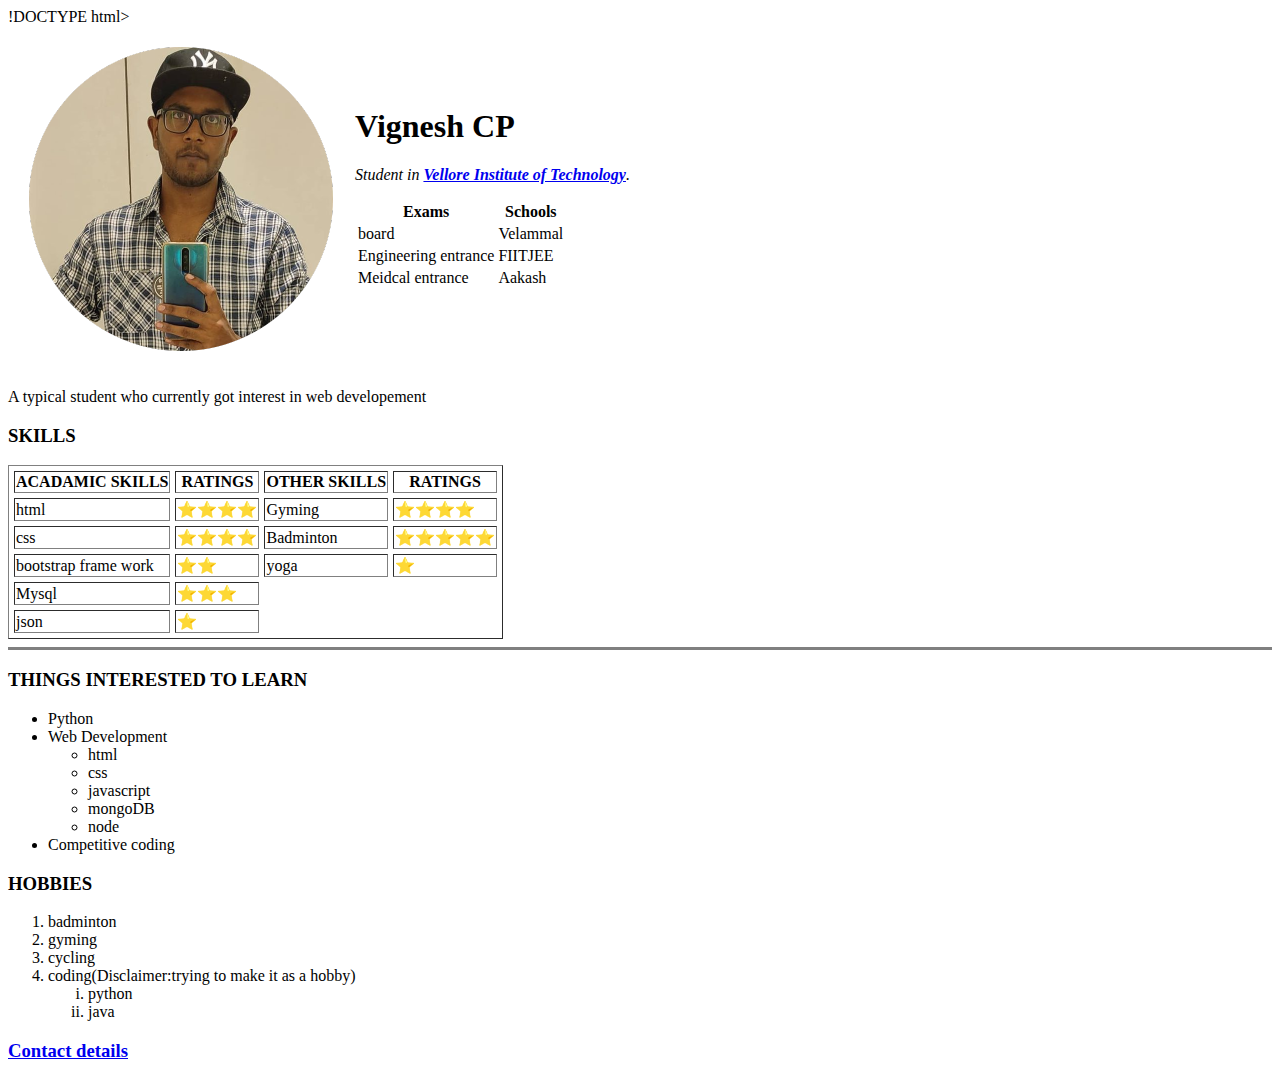
<file: cvindex.html>
!DOCTYPE html>
<html lang="en" dir="ltr">

<head>
  <meta charset="utf-8">
  <title>🤓vicky personal site</title>
</head>

<body>
  <table cellspacing='20'>
    <tr>
      <td>
          <img src="vicky.png" alt="vicky's profile picture">
      </td>
      <td>
        <h1>Vignesh CP </h1>
        <p><em>Student in <strong><a href="https://vit.ac.in/">Vellore Institute of Technology</a></strong>.</em></p>
        <table>
          <thead>
            <tr>
              <th>Exams</th>
              <th>Schools</th>
            </tr>
          </thead>
          <tbody>
            <tr>
              <td>board</td>
              <td>Velammal</td>
            <tr>
              <td>Engineering entrance</td>
              <td>FIITJEE</td>
            </tr>
            <tr>
              <td>Meidcal entrance</td>
              <td>Aakash</td>
            </tr>
          </tbody>
        </table>
      </td>
    </tr>
  </table>


  <p>A typical student who currently got interest in web developement</p>
  <h3>SKILLS</h3>
  <table border='1' cellspacing='5'>
    <thead>
      <tr>
        <th>
          ACADAMIC SKILLS
        </th>
        <th>
          RATINGS
        </th>
        <th>
          OTHER SKILLS
        </th>
        <th>
          RATINGS
        </th>
      </tr>
      </thead>
    <tbody>
      <tr>
        <td>html</td>
        <td>⭐⭐⭐⭐</td>
        <td>Gyming</td>
        <td>⭐⭐⭐⭐</td>
      </tr>
      <tr>
        <td>css</td>
        <td>⭐⭐⭐⭐</td>
        <td>Badminton</td>
        <td>⭐⭐⭐⭐⭐</td>
      </tr>
      <tr>
        <td>bootstrap frame work</td>
        <td>⭐⭐</td>
        <td>yoga</td>
        <td>⭐</td>
      </tr>
      <tr>
        <td>Mysql</td>
        <td>⭐⭐⭐</td>
      </tr>
      <tr>
        <td>json</td>
        <td>⭐</td>
      </tr>
    </tbody>
</table>
  <hr size='3' noshade>
  <h3><strong>THINGS INTERESTED TO LEARN</strong></h3>
  <UL>
    <LI>Python</LI>
    <li>Web Development</li>
    <ul>
      <li>html</li>
      <li>css</li>
      <li>javascript</li>
      <li>mongoDB</li>
      <li>node</li>
    </ul>
    <li>Competitive coding</li>
  </UL>
  <h3>HOBBIES</h3>
  <ol>
    <li>badminton</li>
    <li>gyming</li>
    <li>cycling</li>
    <li>coding(Disclaimer:trying to make it as a hobby)</li>
    <OL TYPE="i">
      <li>python</li>
      <li>java</li>
    </OL>
  </ol>
  <h3><a href="contact_details.html">Contact details</a></h3>
</body>

</html>
</file>
